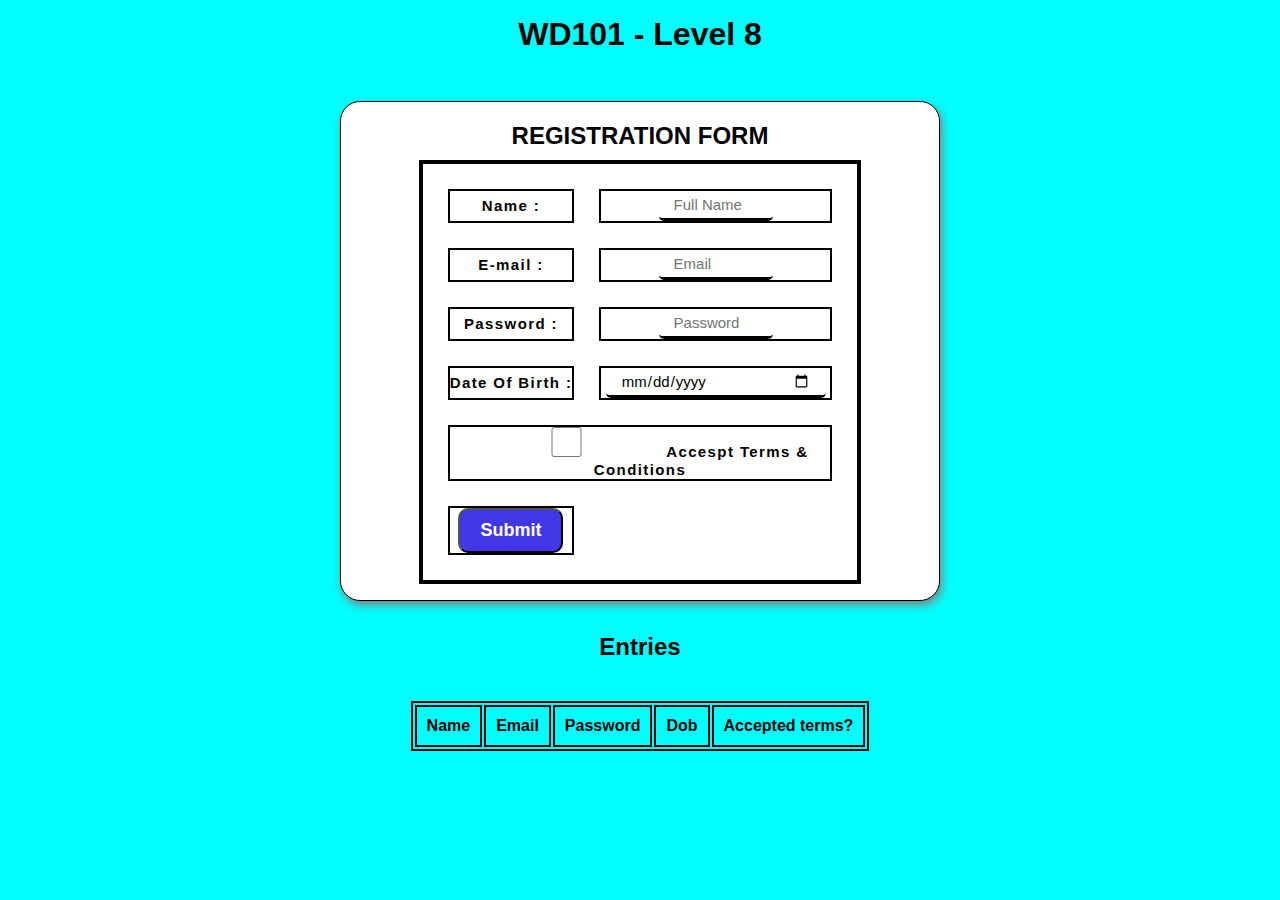
<file: index1.html>
<!DOCTYPE html>
<html lang="en">
  <head>
    <meta charset="UTF-8" />
    <meta http-equiv="X-UA-Compatible" content="IE=edge" />
    <meta name="viewport" content="width=device-width, initial-scale=1.0" />
    <title>Registration Form</title>
    <link rel="stylesheet" href="style.css" />
    <script src="script1.js" defer></script>
    <style>
      * {
        margin: 0;
        padding: 0;
        box-sizing: border-box;
        font-family: "Segoe UI", Tahoma, Geneva, Verdana, sans-serif;
      }
      body {
        background-color:aqua;
      }
      .head {
        margin-top: 1rem;
        /* color: white; */
      }
      .box {
        display: flex;
        align-items: center;
        justify-content: center;
        margin-top: 3rem;
      }
      .form {
        display: flex;
        align-items: center;
        flex-direction: column;
        background-color: white;
        width: 600px;
        height: 500px;
        box-shadow: 2px 4px 10px gray;
        border: 1px solid black;
        border-radius: 20px;
        padding: 20px;
      }
      .input {
        padding: 10px 15px;
        border: 2px solid rgba(0, 0, 0, 0.4);
        font-size: 18px;
        outline: none;
        border-radius: 10px;
        background-color: rgba(0, 0, 0, 0.02);
      }
      label {
        font-size: 18px;
        letter-spacing: 1.4px;
      }
      .tableForm {
        margin-top: 10px;
      }
      .btn {
        background-color: rgb(66, 55, 231);
        color: white;
        padding: 10px 20px;
        font-size: large;
        font-weight: 600;
        border-radius: 10px;
      }

      input:invalid:focus {
        border: 2px solid red;
      }

      .table {
        border: 2px solid black;
        margin: 40px auto;
      }

      .td,
      .th {
        padding: 10px;
        text-align: center;
      }

      .subHead {
        text-align: center;
        margin-top: 2rem;
      }
    </style>
  </head>
  <body>
    <h1 align="center" class="head">WD101 - Level 8</h1>
    <div class="box">
      <form class="form" id="form">
        <h2 align="center">REGISTRATION FORM</h2>

        <table class="tableForm" cellspacing="25px">
          <tr>
            <td><label for="name">Name :</label></td>
            <td>
              <input
                class="input"
                type="text"
                name="name"
                id="name"
                placeholder="Full Name"
                required
              />
            </td>
          </tr>
          <tr>
            <td><label for="email">E-mail :</label></td>
            <td>
              <input
                class="input"
                type="email"
                name="email"
                id="email"
                placeholder="Email"
                required
              />
            </td>
          </tr>
          <tr>
            <td><label for="name">Password :</label></td>
            <td>
              <input
                class="input"
                type="password"
                name="password"
                id="password"
                placeholder="Password"
                required
              />
            </td>
          </tr>
          <tr>
            <td><label for="dob">Date Of Birth :</label></td>
            <td>
              <input
                style="width: 220px"
                class="input"
                type="date"
                name="dob"
                id="dob"
                required
              />
            </td>
          </tr>
          <tr>
            <td colspan="2">
              <input type="checkbox" name="agree" id="agree" />
              <label for="checkbox">Accespt Terms & Conditions</label>
            </td>
          </tr>
          <tr>
            <td>
              <button class="btn" type="submit">Submit</button>
            </td>
          </tr>
        </table>
      </form>
    </div>

    <div class="entry">
      <h2 class="subHead">Entries</h2>
      <div id="tableDiv"></div>
    </div>
  </body>
</html>
</file>
<file: style.css>
body{
    background-color: rgb(125, 224, 155);
}
header{
    background-color: rgb(91, 185, 214);
    padding: 30px;
    font-size: 25px;
    font-family:Impact, Haettenschweiler, 'Arial Narrow Bold', sans-serif;
}
.main{
  
padding: 20px;
    font-family: Arial, Helvetica, sans-serif;
}
.form{
    padding: 40px;
    background-color: rgb(140, 143, 196);
    box-sizing: border-box;
    border: 2px solid rgb(206, 112, 112) ;
    box-shadow: 100px;
    text-align: center;

}
.form h4{
   font-size: 30px;
}
.form label{ 
   font-size: 15px;
   font-family:'Gill Sans', 'Gill Sans MT', Calibri, 'Trebuchet MS', sans-serif;
   font-weight: 600;

   
   
}
.form input{
    background-color: transparent;
   font-size: 15px;
   width: 50%;
border: none;
   border-bottom: solid;
   height: 30px;
   border-radius: 5px;

   
}
table{
    text-align: center;
    border: solid 4px;
}
td{
    border:solid 2px;
}
th{
    border:solid 2px;
}
</file>
